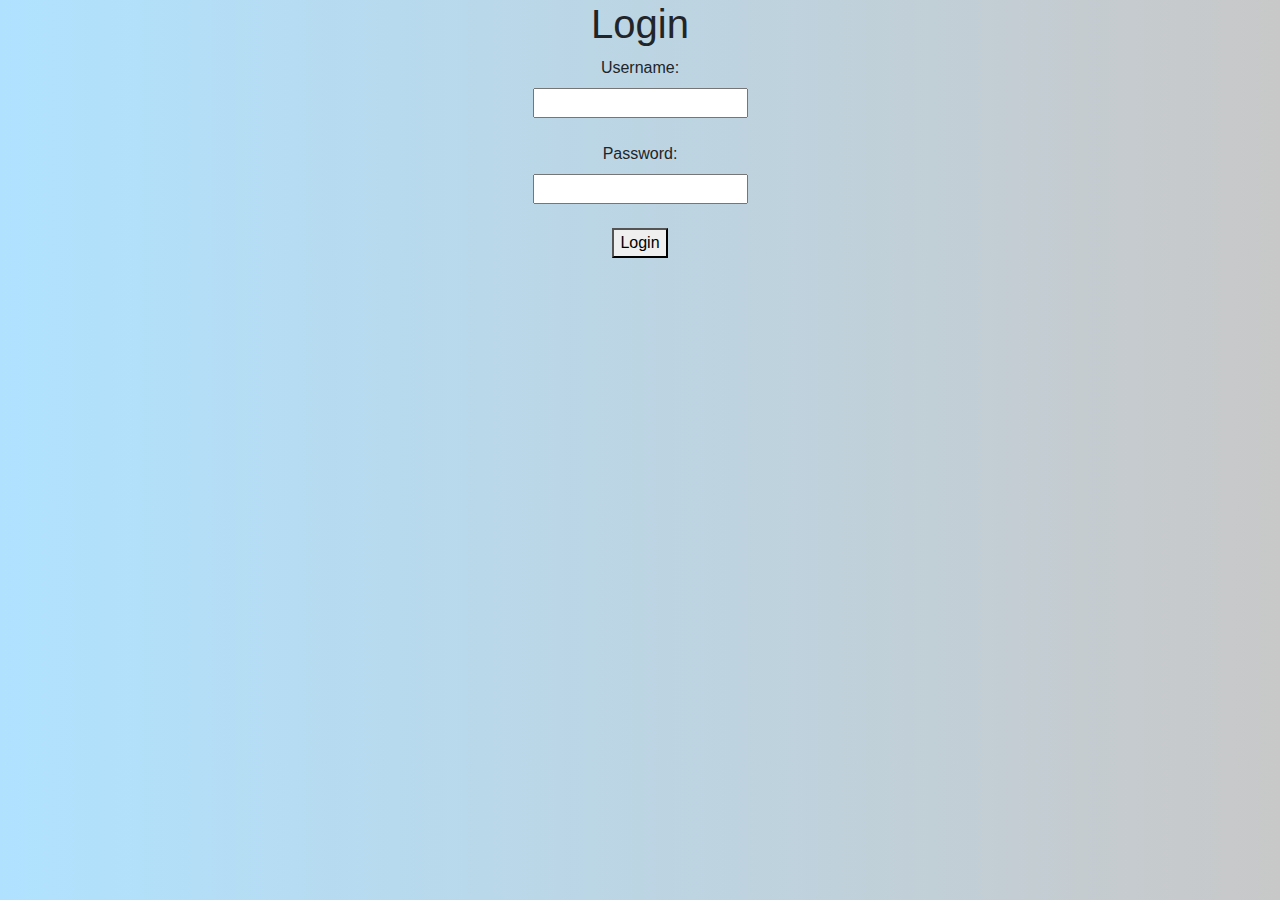
<file: FrontEnd/index.html>
<!DOCTYPE html>
<html lang="en">
<head>
    <meta charset="UTF-8">
    <meta name="viewport" content="width=device-width, initial-scale=1.0">
    <link rel="stylesheet" href="https://stackpath.bootstrapcdn.com/bootstrap/4.5.2/css/bootstrap.min.css">
    <link rel="stylesheet" href="static/css/style.css">

    <title>Login Page</title>
</head>
<body>
    
    <div class="container text-center">
        <div>
            <h1>Login</h1>
            <form id="loginForm">
                <label for="username" >Username:</label><br>
                <input type="text" id="username" name="username" required><br><br>
                
                <label for="password" class="form-label">Password:</label><br>
                <input type="password" id="password"><br><br>
                
                <button type="submit">Login</button>
            </form><br>
            <p id="message"></p>
        </div>
    </div>
    

    <script src="login.js"></script>
</body>
</html>
</file>
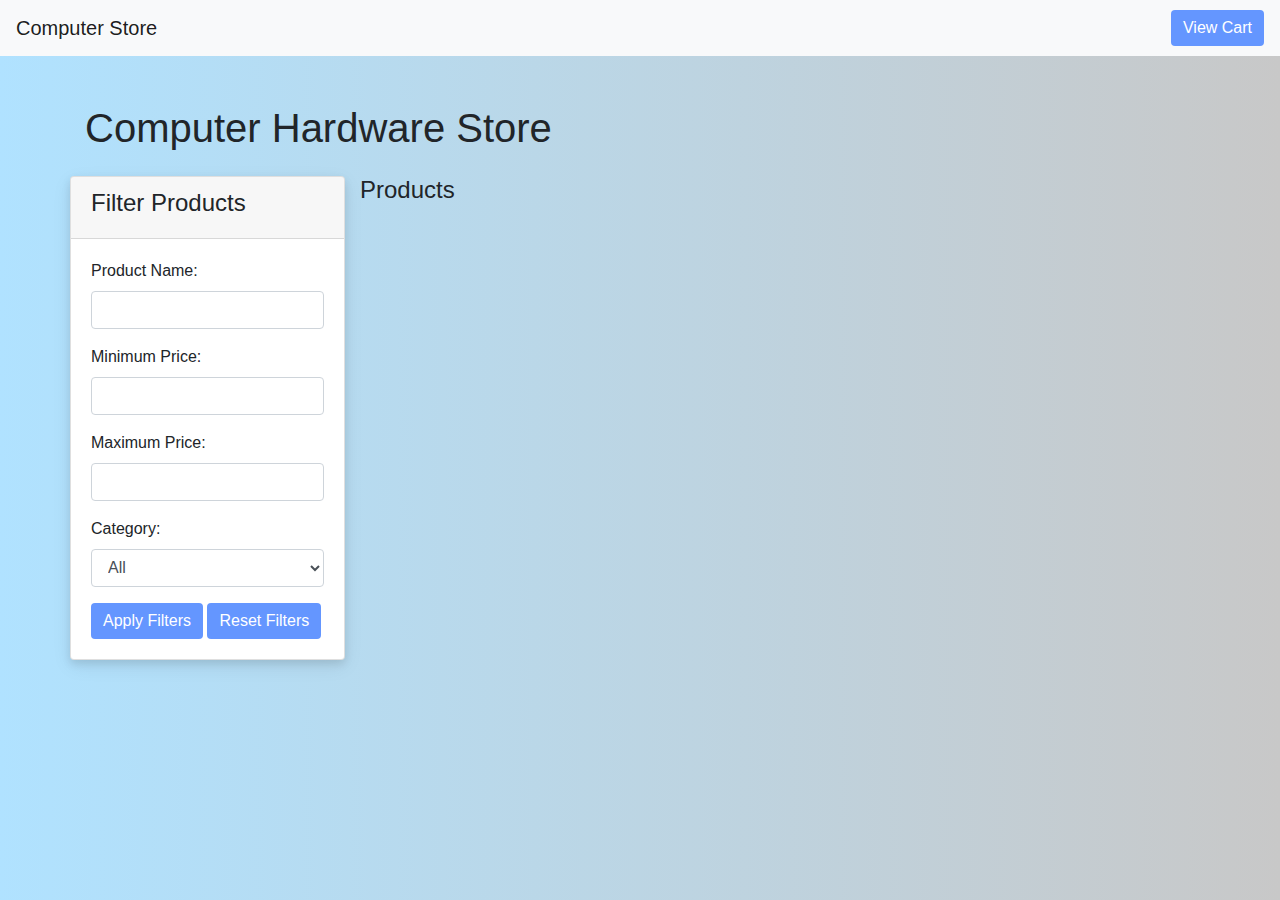
<file: FrontEnd/home.html>
<!DOCTYPE html>
<html>
 <head>

  <title>
   Computer Hardware Store
  </title>
  <link href="https://stackpath.bootstrapcdn.com/bootstrap/4.5.2/css/bootstrap.min.css" rel="stylesheet"/>
  <link href="static/css/style.css" rel="stylesheet"/>
 
</head>

 <body>

  <nav class="navbar navbar-expand-lg navbar-light bg-light">
   <a class="navbar-brand" href="#">
    Computer Store
   </a>
   <button class="btn btn-primary ml-auto" id="toggleCartButton">
    View Cart
   </button>
  </nav>
  
<div class="container mt-5" id="main">

   <h1>
    Computer Hardware Store
   </h1>
   <div class="row mt-4">
    <div class="card">
     <div class="card-header">
      <h4>
       Filter Products
      </h4>
     </div>
     <div class="card-body" id="filterCard">
      <div class="form-group">
       <label for="productName">
        Product Name:
       </label>
       <input class="form-control" id="productName" type="text"/>
      </div>
      <div class="form-group">
       <label for="minPrice">
        Minimum Price:
       </label>
       <input class="form-control" id="minPrice" type="number"/>
      </div>
      <div class="form-group">
       <label for="maxPrice">
        Maximum Price:
       </label>
       <input class="form-control" id="maxPrice" type="number"/>
      </div>
      <div class="form-group">
       <label for="cfilter">
        Category:
       </label>
       <select class="form-control" id="category">
        <option value="">
         All
        </option>
        <option value="Monitors">
         Monitors
        </option>
        <option value="Graphics Cards">
         Graphics Cards
        </option>
        <option value="Keyboards">
         Keyboards
        </option>
        <option value="Mice">
         Mice
        </option>
        <option value="Headphones">
         Headphones
        </option>
        <option value="Storage">
         Storage
        </option>
        <option value="Processors">
         Processors
        </option>
       </select>
      </div>
      <button class="btn btn-primary" onclick="filterProducts()">
       Apply Filters
      </button>
      <button class="btn btn-secondary" onclick="resetFilters()">
       Reset Filters
      </button>
     </div>
    </div>
    <div class="col-md-9">
     <h4>
      Products
     </h4>
     <div id="productList">
     </div>
    </div>
   </div>
  </div>
  
<script src="home.js">
  </script>
  <script src="https://stackpath.bootstrapcdn.com/bootstrap/4.5.2/js/bootstrap.min.js">
  </script>
  
<div class="container mt-5" id="cart" style="display: none;">
   <h1>
    Your Cart
   </h1>
   <div class="cart-items" id="cartItems">
   </div>
   <button class="btn btn-success mt-3" id="checkoutButton">
    Checkout
   </button>
   <div class="ml-3" id="balanceDisplay" style="display: none;">
    <span class="mr-2">
     Balance:
    </span>
    <span class="font-weight-bold" id="balanceAmount">
     $1200
    </span>
   </div>
  </div>
 
</body>
</html>
</file>
<file: FrontEnd/static/css/style.css>
.detail {
    font-size: 14px;
    margin: 3px 0;
}

.login-message {
    font-size: 16px;
    margin-top: 20px;
}

.custom-badge {
    padding: 8px 12px;
    font-size: 1.2rem;
}

.navbar-nav .dropdown-menu {
    min-width: 400px !important; 
}

#filterCard .card-body{
    padding: 20px;
    min-height: 410px;
    max-height: 410px;
}

#product {
    padding: 20px;
    background-color: rgb(255, 255, 255);   
}

body {
    background: linear-gradient(90deg, rgb(176, 226, 255), rgb(200, 200, 200));
    height: 100%;
    margin: 0;
    background-repeat: no-repeat;
    background-attachment: fixed;
}


.card {
    box-shadow: 0 4px 8px 0 rgba(0, 0, 0, 0.1), 0 6px 20px 0 rgba(0, 0, 0, 0.07);
    transition: all 0.3s cubic-bezier(.25,.8,.25,1);
}

.card:hover {
    box-shadow: 0 8px 16px 0 rgba(0, 0, 0, 0.2), 0 12px 24px 0 rgba(0, 0, 0, 0.15);
}

.btn {
    background-color: rgb(100, 150, 255);
    border: none;
    color: white;
    transition: background-color 0.3s ease;
}

.btn:hover {
    background-color: rgb(80, 130, 240);
}
</file>
